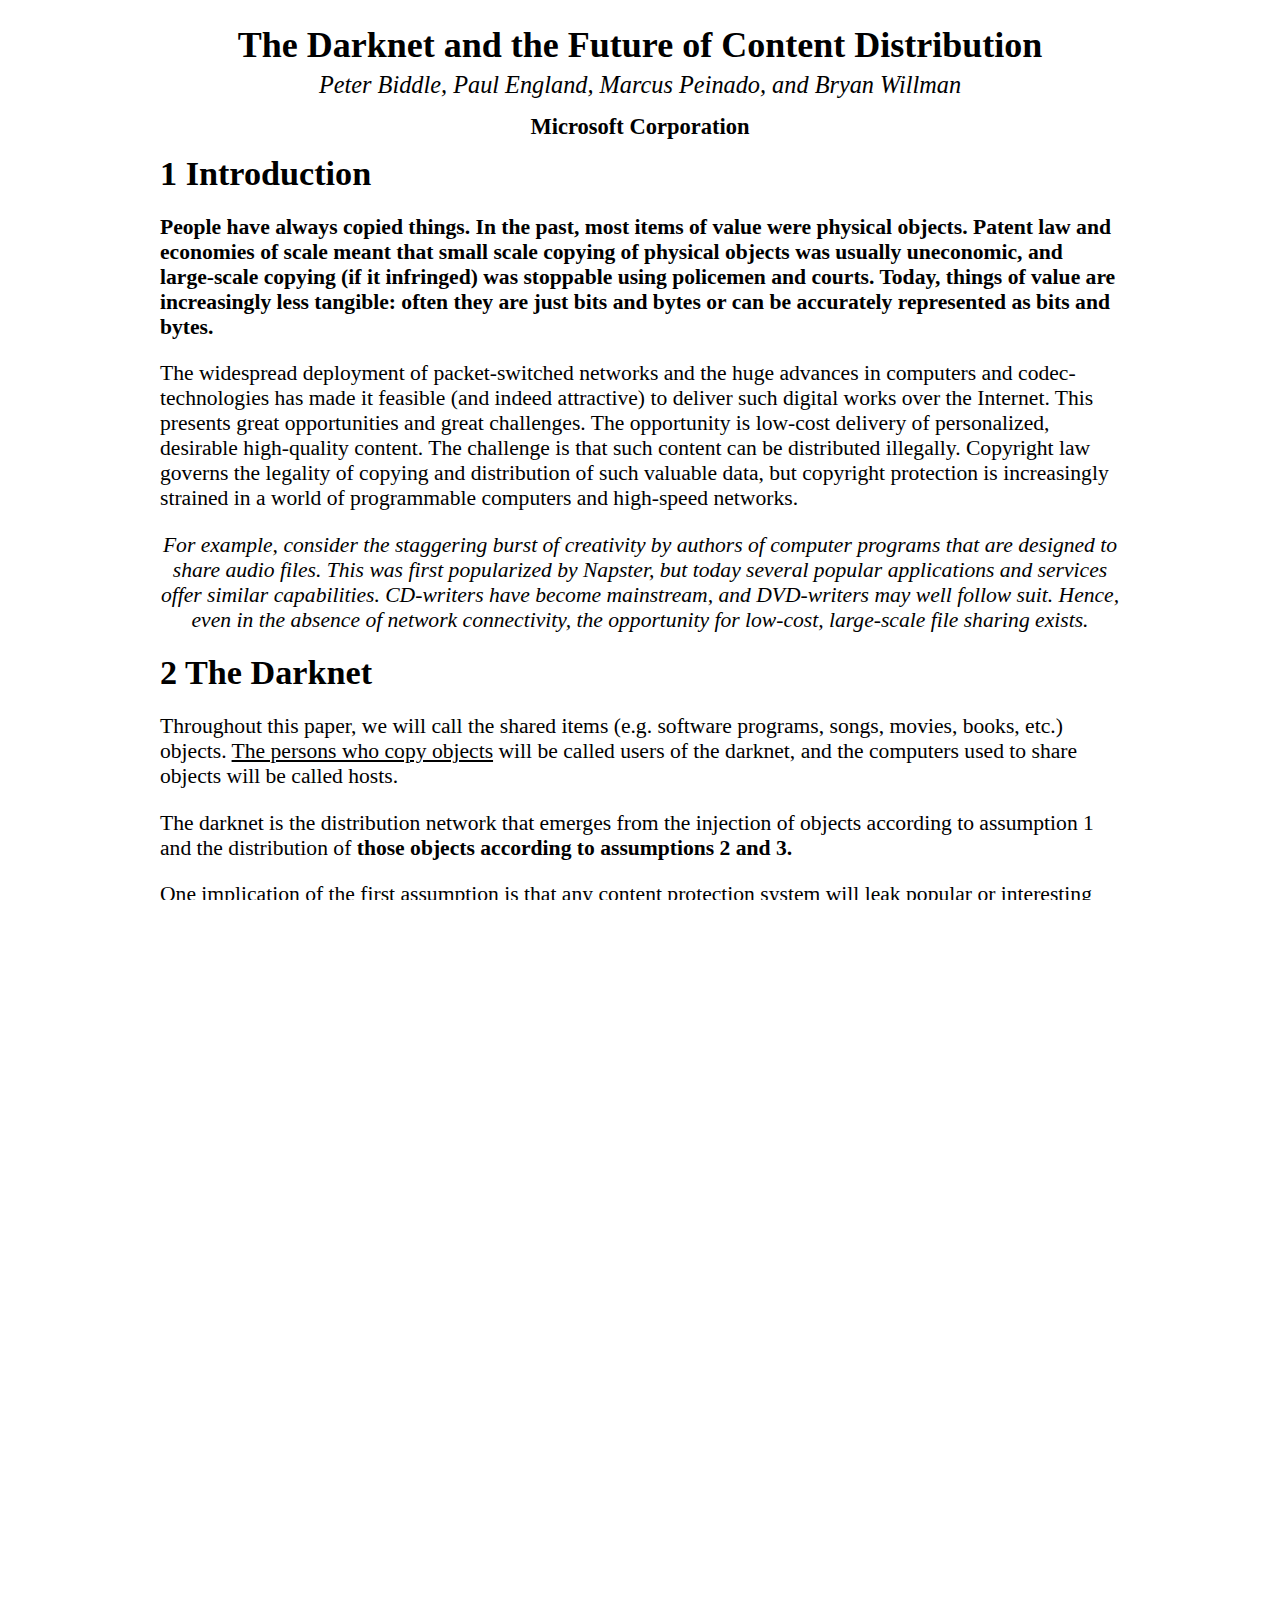
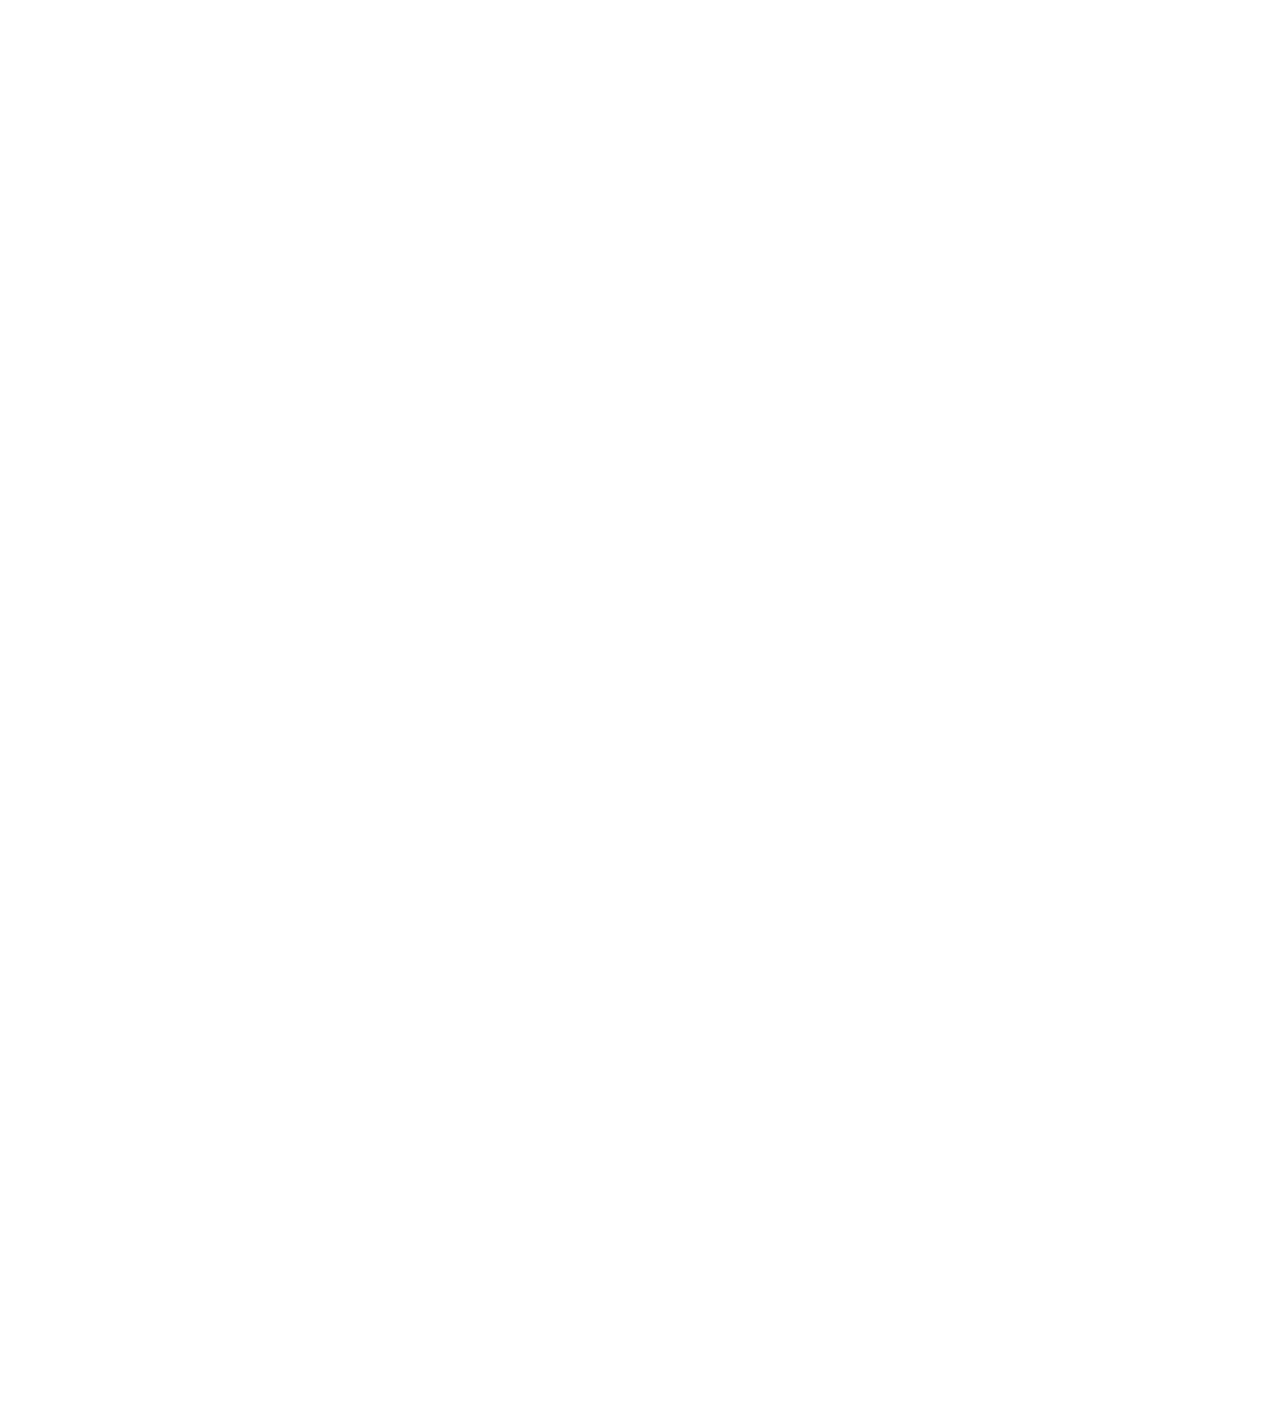
<file: homework-1-1/index.html>
<!doctype html>
<html lang="en">
<head>
  <meta charset="UTF-8">
  <title>homework-1-1</title>
  <link rel="stylesheet" href="css/basic.css">
  <link rel="stylesheet" href="css/style.css">
</head>
<body>

  <header>
    <div class="header_container">
      <h1 class="header-title">
        The Darknet and the Future of Content Distribution
      </h1>
      <address class="header-authors">
        Peter Biddle, Paul England, Marcus Peinado, and Bryan Willman
      </address>
      <h2 class="header-smalltitle">Microsoft Corporation</h2>
    </div>
  </header>

  <main>
    <div class="main_container">

      <article>
        <h3 class="article-headline">1 Introduction</h3>
        <p class="article1-paragraph1 article-paragraph"><strong>People have always copied things. In the past, most items of value were physical objects.
          Patent law and economies of scale meant that small scale copying of physical objects was usually uneconomic,
          and large-scale copying (if it infringed) was stoppable using policemen and courts. Today, things of value are increasingly less tangible:
          often they are just bits and bytes or can be accurately represented as bits and bytes.</strong></p>
        <p class="article-paragraph">
          The widespread deployment of packet-switched networks and the huge advances in computers and codec-technologies has made it feasible (and indeed attractive) to deliver
          such digital works over the Internet. This presents great opportunities and great challenges.
          The opportunity is low-cost delivery of personalized, desirable high-quality content.
          The challenge is that such content can be distributed illegally.
          Copyright law governs the legality of copying and distribution of such valuable data, but copyright protection is increasingly
          strained in a world of programmable computers and high-speed networks.
        </p>
        <p class="article1-paragraph3 article-paragraph"><em>
          For example, consider the staggering burst of creativity by authors of computer programs that are designed to share audio files.
          This was first popularized by Napster, but today several popular applications and services offer similar capabilities.
          CD-writers have become mainstream, and DVD-writers may well follow suit. Hence, even in the absence of network connectivity, the opportunity for low-cost,
          large-scale file sharing exists.
        </em></p>
      </article>

      <article>
        <h3 class="article-headline">
          2 The Darknet
        </h3>
        <p class="article-paragraph">
          Throughout this paper, we will call the shared items (e.g. software programs, songs, movies, books, etc.) objects.
          <u> The persons who copy objects</u> will be called users of the darknet, and the computers used to share objects will be called hosts.
        </p>
        <p class="article-paragraph">
          The darknet is the distribution network that emerges from the injection of objects according to assumption 1 and the distribution
          of <strong>those objects according to assumptions 2 and 3.</strong>
        </p>
        <p class="article-paragraph">
          One implication of the first assumption is that any content protection system will leak popular or interesting content into the darknet,
          because some fraction of users--possibly experts–will overcome any copy prevention mechanism or because the object will enter the darknet
          before copy protection occurs.
        </p>
        <div class="article-paragraph">
          <strong>The term “widely distributed”</strong> is intended to capture the notion of mass market distribution of objects to thousands or millions of practically anonymous users.
          <em><u>This is in contrast to the protection of military</u></em>, industrial, or personal secrets, which are typically not widely distributed and are not the focus of this paper.
        </div>
      </article>

      <article class="article3">
        <h3 class="article-headline article3-headline">
          2.1 Central Internet Servers
        </h3>
        <p class="article-paragraph article3-paragraph1">
          By 1998, a new form of the darknet began to emerge from technological advances in several areas.
          The internet had become mainstream, and as such its protocols and infrastructure could now be relied upon by anyone seeking to connect users with
          a centralized service or with each other. The continuing fall in the price of storage together with advances in compression technology had
          also crossed the threshold at which storing large numbers of audio files was no longer an obstacle to mainstream users. Additionally,
          the power of computers had crossed the point at which they could be used as rendering devices for multimedia content. Finally, “CD ripping”
          became a trivial method for content injection.
        </p>
        <img src="img/plane(edit).png" alt="Plane" class="article3-img img">
        <p class="article-paragraph"><strong><em>
          The first embodiments of this new darknet were central internet servers with large collections of MP3 audio files.
          A fundamental change that came with these servers was the use of a new distribution network: The internet displaced the sneaker net
          – at least for audio content. This solved several problems of the old darknet. First, latency was reduced drastically.
        </em></strong></p>
        <p class="article-paragraph">
          Secondly, and more importantly, discovery of objects became much easier because of simple and powerful search mechanisms – most importantly
          the general-purpose world-wide-web search engine. The local view of the small world was replaced by a global view of the entire collection accessible by all users.
          The main characteristic of this form of the darknet was centralized storage and search – a simple architecture that mirrored mainstream internet servers.
        </p>
      </article>

      <article>
        <h3 class="article-headline article4-headline">
          2.2 Central Internet Servers
        </h3>
        <p class="article4-paragraph1 article-paragraph"><em>
          Centralized or quasi-centralized distribution and service networks make sense for legal online commerce.
          Bandwidth and infrastructure costs tend to be low, and having customers visit a commerce site means the merchant can display adverts,
          collect profiles, and bill efficiently.  Additionally, management, auditing, and accountability are much easier in a centralized model.
        </em></p>
        <img src="img/rat.jpg" alt="Rat" class="article4-img img">
        <p class="article-paragraph article4-paragraph3">
          However, centralized schemes work poorly for illegal object distribution because large, central servers are large single points of failure:
          If the distributor is breaking the law, it is relatively easy to force him to stop. Early MP3 Web and FTP sites were commonly “hosted” by universities,
          corporations, and ISPs.  Copyright-holders or their representatives sent “cease and desist” letters to these web-site operators and web-owners
          citing copyright infringement and in a few cases followed up with legal action [15].  The threats of legal action were successful attacks on those
          centralized networks, and MP3 web and FTP sites disappeared from the mainstream shortly after they appeared.
        </p>
        <ul class="article4_ul">
          <li class="article4-li"><p>However, centralized schemes work poorly for illegal object distribution because large, central servers are large single points of failure</p></li>
          <li class="article4-li"><p>Early MP3 Web and FTP sites were commonly “hosted” by universities, corporations, and ISPs.  Copyright-holders or their representatives sent “cease and desist” letters</p></li>
          <li class="article4-li"><p>The threats of legal action were successful attacks on those centralized networks, and MP3 web and FTP sites disappeared from the mainstream shortly after they appeared.</p></li>
        </ul>
        <ol class="article4_ol">
          <li class="article4-li">
            <p>Secondly, and more importantly, discovery of objects became much easier because of simple and powerful search mechanisms – most importantly the general-purpose</p>
          </li>
          <li class="article4-li">
            <p>distributor is breaking the law, it is relatively easy to force him to stop.  Early MP3 Web and FTP sites were commonly “hosted” by universities</p>
          </li>
          <li class="article4-li">
            <p>By 1998, a new form of the darknet began to emerge from technological advances in several areas.
              The internet had become mainstream, and as such its protocols and infrastructure</p>
          </li>
        </ol>
      </article>

    </div>
  </main>

</body>
</html>
</file>
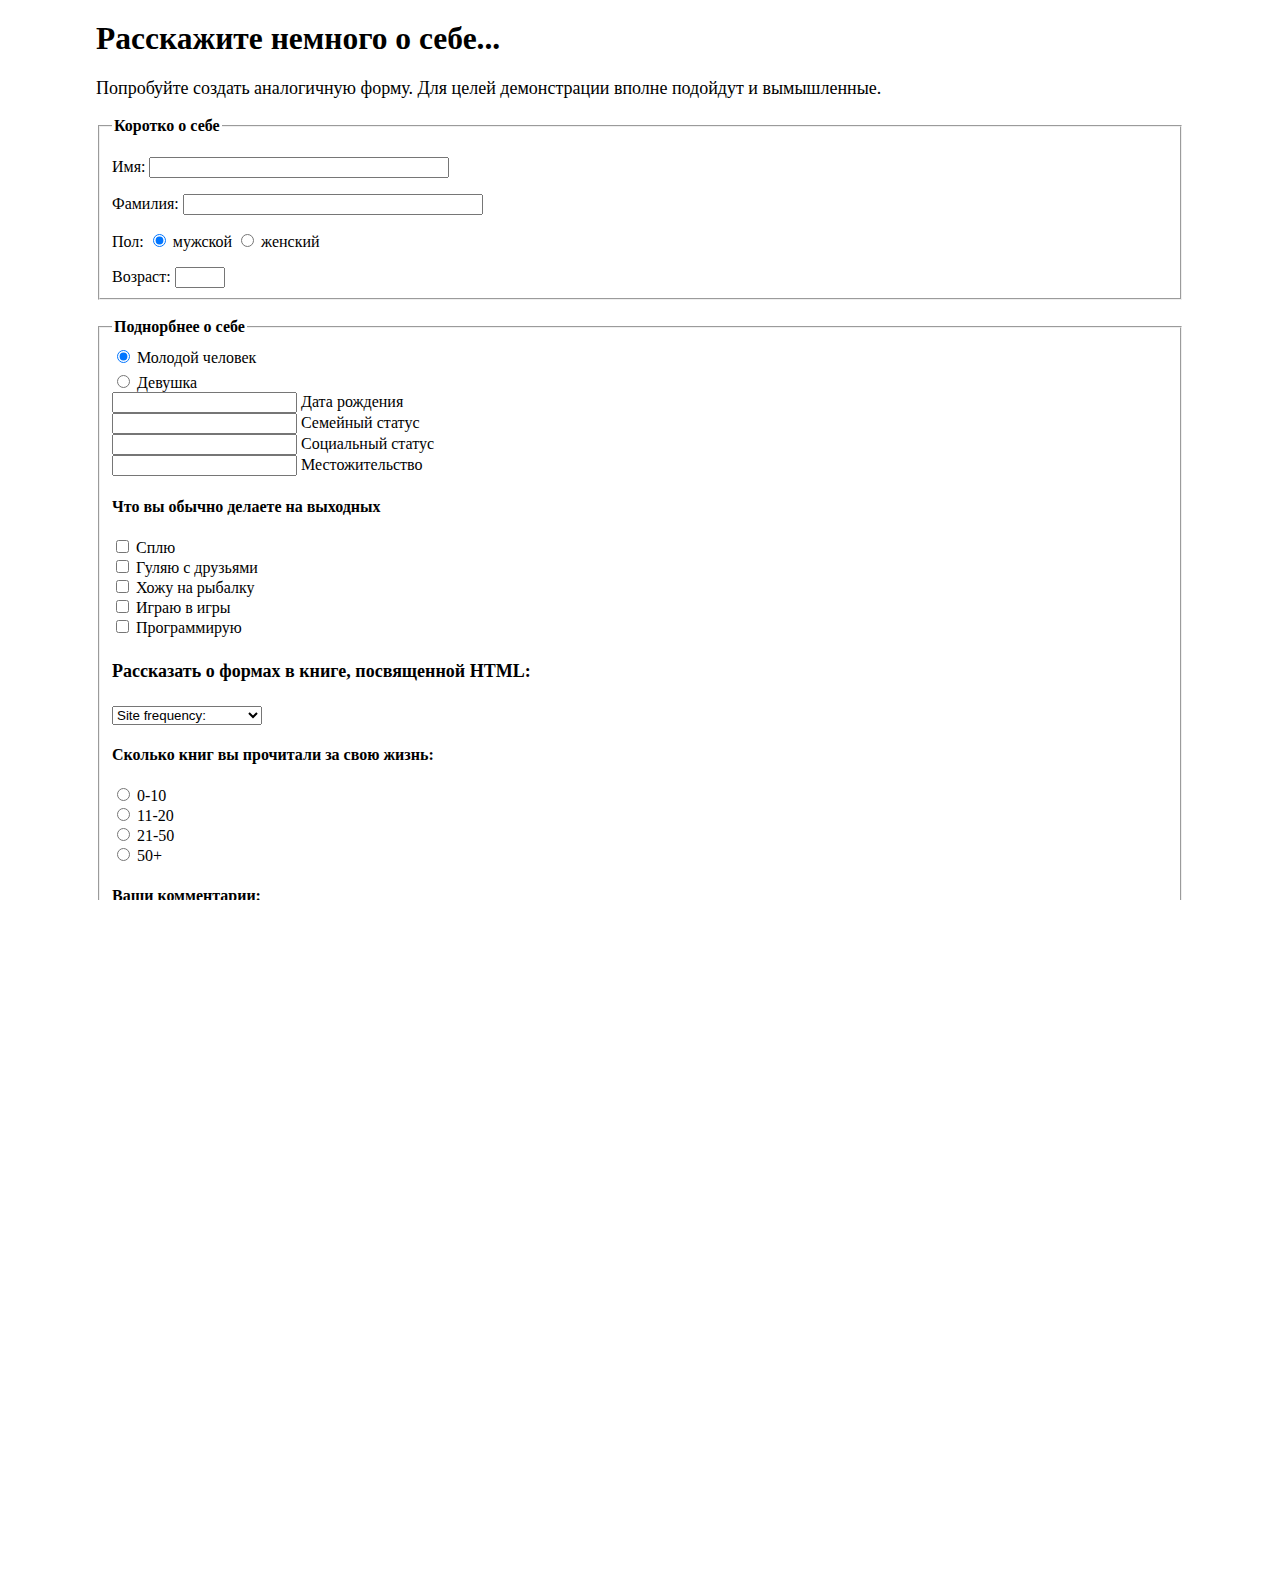
<file: homework-1-2/index.html>
<!doctype html>
<html lang="en">
<head>
  <meta charset="UTF-8">
  <title>homework-1-2</title>
  <link rel="stylesheet" href="css/basic.css">
  <link rel="stylesheet" href="css/style.css">
</head>
<body>

  <main>
    <div class="main_container">
      <h1 class="main-headline">Расскажите немного о себе...</h1>
      <p class="main-underheadline">Попробуйте создать аналогичную форму. Для целей демонстрации вполне подойдут и вымышленные.</p>
      <form action="#">
        <fieldset class="about">
          <legend><strong>Коротко о себе</strong></legend>
            <p>
              <label for="name">Имя:</label>
              <input type="text" name="name" id="name" class="about-nameinputs" required>
            </p>
            <label for="lastName">Фамилия:</label>
            <input type="text" name="lastName" id="lastName" class="about-nameinputs" required>
            <p>Пол:
              <input type="radio" name="pol" id="man" checked>
              <label for="man">мужской</label>
              <input type="radio" name="pol" id="woman">
              <label for="woman">женский</label>
            </p>
            <label for="age">Возраст:</label>
            <input type="number" name="age" id="age">
        </fieldset>

        <fieldset class="aboutmore">
          <legend><strong>Поднорбнее о себе</strong></legend>
          <p class="">
            <input type="radio" name="human" id="youngMan" checked>
            <label for="youngMan">Молодой человек</label><br>
            <input type="radio" name="human" id="youngWoman">
            <label for="youngWoman">Девушка</label><br>
            <input type="text" name="dateOfBirthday" id="dateOfBirthday" required>
            <label for="dateOfBirthday">Дата рождения</label><br>
            <input type="text" name="famStatus" id="famStatus">
            <label for="famStatus">Семейный статус</label><br>
            <input type="text" name="socStatus" id="socStatus">
            <label for="socStatus">Социальный статус</label><br>
            <input type="text" name="home" id="home">
            <label for="home">Местожительство</label>
          </p>

          <article class="aboutmore_weekend">
            <h4>Что вы обычно делаете на выходных</h4>
            <p>
              <input type="checkbox" name="cb1" id="sleep">
              <label for="sleep">Сплю</label>
            </p>
            <p>
              <input type="checkbox" name="cb2" id="walk">
              <label for="walk">Гуляю с друзьями</label>
            </p>
            <p>
              <input type="checkbox" name="cb3" id="fish">
              <label for="fish">Хожу на рыбалку</label>
            </p>
            <p>
              <input type="checkbox" name="cb4" id="play">
              <label for="play">Играю в игры</label>
            </p>
            <p>
              <input type="checkbox" name="cb5" id="programming">
              <label for="programming">Программирую</label>
            </p>
          </article>

          <article class="aboutmore_sitefrequency">
            <h4 class="aboutmore_sitefrequency-headline">Рассказать о формах в книге, посвященной HTML:</h4>
            <select name="aboutmore_sitefrequency_select" id="siteFrequency">
              <option value="siteFrequency1">Site frequency:</option>
              <option value="siteFrequency2">Site frequency 2:</option>
              <option value="siteFrequency3">Site frequency 3:</option>
              <option value="siteFrequency4">Site frequency 4:</option>
              <option value="siteFrequency5">Site frequency 5:</option>
            </select>
          </article>

          <article class="aboutmore_books">
            <h4>Сколько книг вы прочитали за свою жизнь:</h4>
            <p>
              <input type="radio" name="book" id="book1">
              <label for="book1">0-10</label>
            </p>
            <p>
              <input type="radio" name="book" id="book2">
              <label for="book2">11-20</label>
            </p>
            <p>
              <input type="radio" name="book" id="book3">
              <label for="book1">21-50</label>
            </p>
            <input type="radio" name="book" id="book4">
            <label for="book2">50+</label>
          </article>

          <article class="aboutmore_comments">
            <h4 class="aboutmore_comments-headline">Ваши комментарии:</h4>
            <textarea name="comments" id="comments"></textarea><br>
            <select name="aboutmore_comments_select" id="positions">
              <option value="position1">Первая позиция:</option>
              <option value="position2">Вторая позиция:</option>
              <option value="position3">Третья позиция:</option>
            </select>
          </article>

        </fieldset>

        <fieldset class="end">
          <legend><strong>И в заключении</strong></legend>
          <input type="text" name="end-inp1" id="endInput1" class="end-inputs" placeholder="Это поле было введено до вас" readonly><br>
          <label for="email"><strong>Email:</strong></label><br>
          <input type="email" name="email" id="email" class="end-inputs" required>

          <article class="end_spam">
            <h4>Хотите подписаться на самую модную рассылку спама?</h4>
            <p class="end_spam-category"><em>Выберите категории</em></p>
            <p class="end_spam-category1">
              <input type="checkbox" name="equipment" id="equipment">
              <label for="equipment">Оборудование</label>
            </p>
            <p>
              <input type="checkbox" name="cook" id="cook">
              <label for="cook">Как приготовить обеды</label>
            </p>
            <input type="checkbox" name="earn" id="earn">
            <label for="earn">Заработай миллион за два дня</label>
          </article>

          <article class="end_difficulty">
            <h4>На сколько сложная задача:</h4>
            <p>
              <input type="radio" name="difficulty" id="difficulty1" checked>
              <label for="difficulty1">Совсем нет</label>
            </p>
            <p>
              <input type="radio" name="difficulty" id="difficulty2">
              <label for="difficulty2">Так себе</label>
            </p>
            <input type="radio" name="difficulty" id="difficulty3">
            <label for="difficulty3">Еле справился</label>
          </article>

        </fieldset>

        <input type="submit" name="submitBtn" id="submitBtn" value="Отправить">
        
      </form>
    </div>
  </main>

</body>
</html>
</file>
<file: homework-1-1/css/basic.css>
html,
body {
  height: 100%;
  overflow-x: hidden;
}

body {
  margin: 0;
  padding: 0;
  scroll-behavior: smooth;
}

* {
  box-sizing: border-box;
}

a {
  text-decoration: none;
}
</file>
<file: homework-1-1/css/style.css>
.header_container {
  width: 75%;
  height: 100%;
  margin: 0 auto;
}

.header-title {
  text-align: center;
  margin-bottom: 5px;
  font-size: 4vh;
}

.header-authors {
  margin-top: 0;
  font-size: 2.7vh;
  margin-bottom: 15px;
  text-align: center;
}

.header-smalltitle {
  font-size: 2.5vh;
  text-align: center;
  margin-top: 0;
  margin-bottom: 15px;
}

.main_container {
  width: 75%;
  height: 100%;
  margin: 0 auto;
}

.article-headline {
  margin-top: 0;
  font-size: 3.8vh;
  margin-bottom: 20px;
}

.article-paragraph {
  font-size: 2.4vh;
}

.article1-paragraph3 {
  text-align: center;
}

.article3 {
  margin-bottom: 20px;
  height: 100%;
}

.article3-headline {
  margin-top: 20px;
}

.article3-img {
  float: left;
  padding-right: 20px;
}

.article4-paragraph1 {
  text-align: right;
  margin-bottom: 40px;
}

.article4-img {
  display: block;
  margin: 0 auto;
}

.article4-paragraph3 {
  margin-bottom: 70px;
}

.article4_ul {
  margin-bottom: 70px;
}

.article4-li {
  font-size: 2.4vh;
}

@media(min-width: 320px) and (max-width: 630px) {
  .img {
    width: 100%;
    height: 100%;
  }
}
</file>
<file: homework-1-2/css/basic.css>
html,
body {
  height: 100%;
  overflow-x: hidden;
}

body {
  margin: 0;
  padding: 0;
  scroll-behavior: smooth;
}

* {
  box-sizing: border-box;
}

a {
  text-decoration: none;
}
</file>
<file: homework-1-2/css/style.css>
.main_container {
  width: 85%;
  height: 100%;
  margin: 0 auto;
}

.main-headline {
  font-size: 3.5vh;
}

.main-underheadline {
  font-size: 2vh;
}

.about {
  margin-bottom: 2vh;
}

.about-nameinputs {
  width: 300px;
}

.aboutmore p {
  margin-bottom: 0;
  margin-top: 0;
}

#age {
  width: 50px;
}

#youngMan {
  margin-top: 1vh;
  margin-bottom: 1vh;
}

.aboutmore_sitefrequency-headline {
  font-size: 2vh;
}

#siteFrequency {
  width: 150px;
}

.aboutmore_books {
  margin-bottom: 2vh;
}

.aboutmore_comments-headline {
  margin-bottom: 0;
}

#comments {
  width: 450px;
  height: 200px;
  margin-top: 0;
  resize: none;
  margin-bottom: 2vh;
}

#positions {
  margin-bottom: 1.5vh;
}

.end {
  margin-bottom: 2vh;
}

.end-inputs {
  width: 250px;
}

#endInput1 {
  margin-bottom: 2vh;
}

.end_spam h4 {
  margin-bottom: 0;
}

.end p {
  margin-top: 0;
  margin-bottom: 0;
}

#submitBtn {
  margin-bottom: 2vh;
  cursor: pointer;
}
</file>
